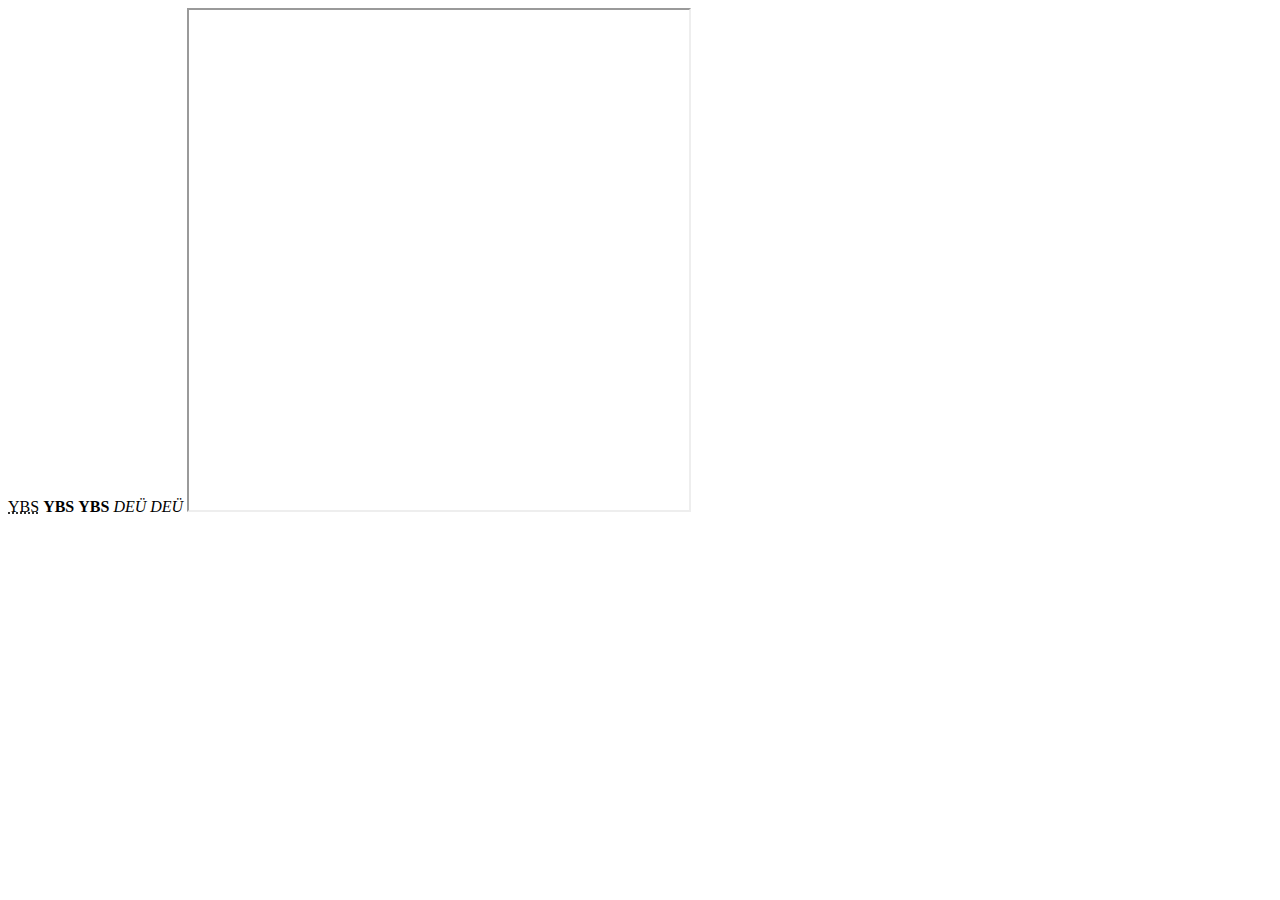
<file: index2.html>
<!DOCTYPE html>
<html>
    <head>
        <title>Web Tasarım Dersi 2024</title>
        <meta name="Description" content="Web Tasarım Dersi DEÜ YBS Bölümü 2.sınıf öğrencilerine yönelik hazırlanmıştır." >
        <meta name="Keywords" content="Web, Tasarım, Ders,DEU, YBS, Final, Vize, Üniversite">
        <meta name="googlebot" content="noarchive">
        <meta name="Revisit-After" content="1-days">
        <meta name="robots" content="index, follow, products, contact">
        <meta name="Copyright" content="2009-2024 copyright | ybs.deu.edu.tr">
        <meta http-equiv="content-language" content="tr">
        <meta charset="UTF-8">
    </head>
    <body>
        <!-- <h1>Web Tasarım Dersi 2024</h1>
        <h2>DEÜ YBS Bölümü</h2>
        <p>Bu bir         paragraftır</p>
        <pre>Bu                   bir paragraftır</pre> -->
        <abbr title="Yönetim Bilişim Sistemleri">YBS</abbr>             <!-- SEO -->
        <!-- <acronym title="Yönetim Bilişim Sistemleri">YBS</acronym>
        <p>X<sub>2</sub></p>
        <p>X<sup>2</sup></p> -->
        <b>YBS</b>
        <strong>YBS</strong>          <!-- SEO -->
        <i>DEÜ</i>
        <em>DEÜ</em>            <!-- SEO -->
        <!-- <br/>
        <cite>atıf yapmak için</cite>
        <code>farklı şekilde yazı</code>
        <img width="100" height="200" src="./images/indir.jpeg" alt="(resmi anlat)Denizin üzerinde duran deniz kabuğuna benzeyen ters şemsiyeler" title="(resim başlığı) Şemsiyeler">
        <img src="https://picsum.photos/200/300"> -->
        <!-- Unordered List -->
        <!-- <ul>
            <li>Volvo</li>
            <li>Mercedes</li>
            <li>BMW</li>
        </ul> -->
        <!-- Ordered List -->
        <!-- <ol>
            <li>Volvo</li>
            <li>Mercedes</li>
            <li>BMW</li>
        </ol>
        <ol>
            <li>İİBF</li>
                <ul>
                    <li>YBS</li>
                    <li>İşletme</li>
                </ul>
            <li>Mühendislik</li>
        </ol>
        <a href="https://www.deu.edu.tr">YBS</a>
        <a href="./images/indir.jpeg">Dosyayı indir</a>
        <a href="mailto:abdulkadircopcu@gmail.com">mail atmak için</a>
        <a href="https://www.deu.edu.tr"><img src="./images/indir.jpeg"> </a>
        <h1 id="konu">Birinci konu</h1>
        <a href="#konu"><p>Birinci konuya git</p></a>


        <a href="https://www.deu.edu.tr" target="_blank" rel="DEÜ Web Sayfası(takip edilmemesi için nofollow yaz), noopener(güvenli olmadığı belirtilir)" ><img src="./images/indir.jpeg"> </a>
        <table border="1">
            <tr>
                <th>Adı</th>
                <th>Soyadı</th>
                <th>Sınıfı</th>
            </tr>
            <tr>
                <td>Hüseyin</td>
                <td>Zeybek</td>
                <td>hazırlık</td>
            </tr>
            <tr>
                <td>Hüseyin</td>
                <td>Zeybek</td>
                <td>hazırlık</td>
            </tr>
            <tr>
                <td>Hüseyin</td>
                <td>Zeybek</td>
                <td>hazırlık</td>
            </tr>
            <tr>
                <td>Hüseyin</td>
                <td>Zeybek</td>
                <td>hazırlık</td>
            </tr>
            <tr>
                <td colspan="3">Birleşik yapmak için</td>
            </tr>
            <tr>
                <td rowspan="3">Ahmet</td>
                <td>Uzun</td>
                <td>3.sınıf</td>
            </tr>
            <tr>
                <td rowspan="3">Ahmet</td>
                
                <td>3.sınıf</td>
            </tr>
        </table> -->

        <!-- Ders 2 -->

    <iframe src="https://www.hurriyet.com.tr" width="500px" height="500px"></iframe>
    <form method="POST" action="kaydet.php">
        
    </form>
    </body>
</html>
</file>
